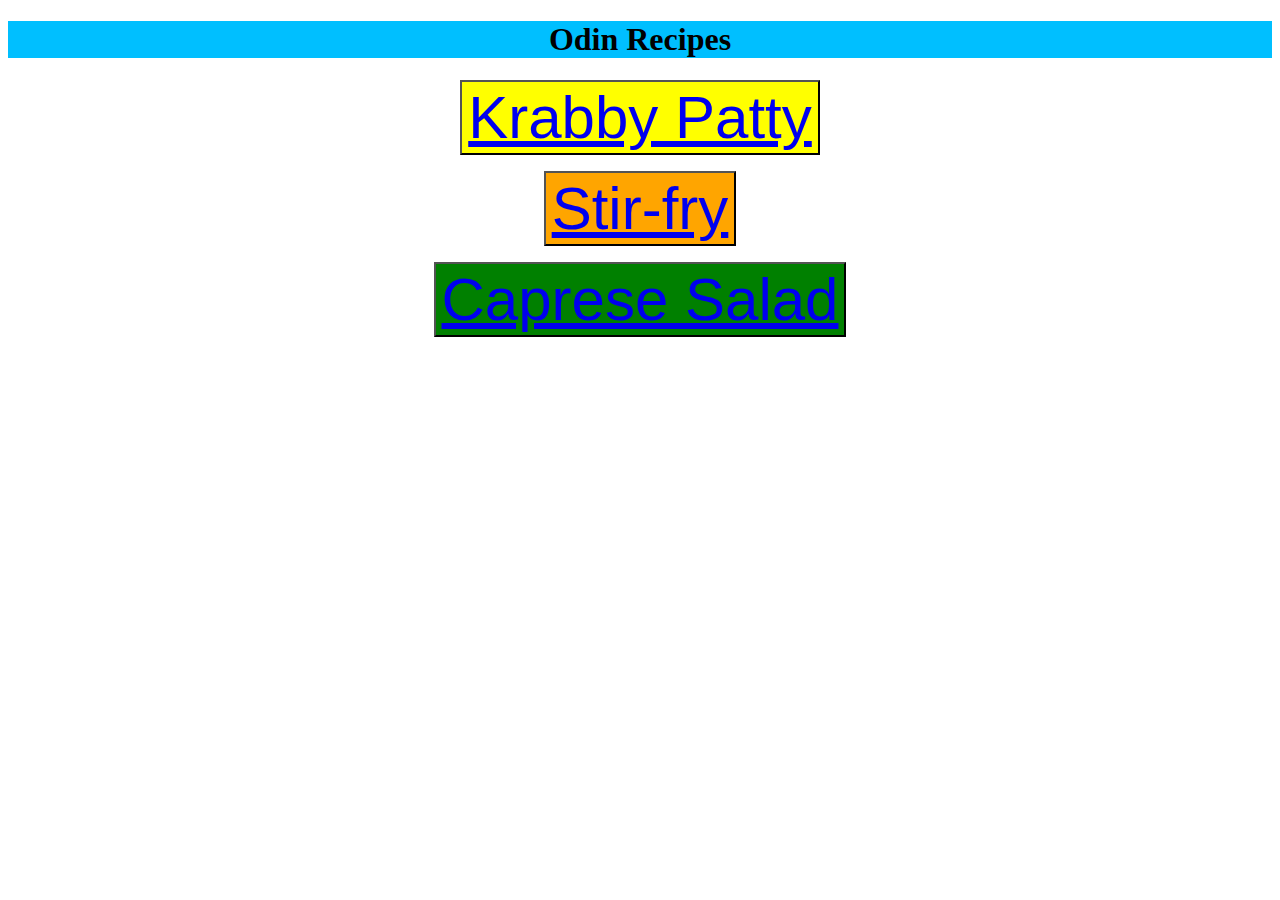
<file: index.html>
<!DOCTYPE html>

<html lan = en>
    <head>
        <link rel="stylesheet" href="style.css" />
    </head>

    <body>
        <h1> Odin Recipes </h1>
        <p><button class = "title patty"><a href="./recipes/krabbyPatty.html">Krabby Patty</a></button></p>
        <p><button class = "title stirFry"><a href="./recipes/stiryFry.html">Stir-fry</a></button></p>
        <p><button class = "title caprese"><a href="./recipes/caprese.html">Caprese Salad</a></button></p>

    </body>

</html>
</file>
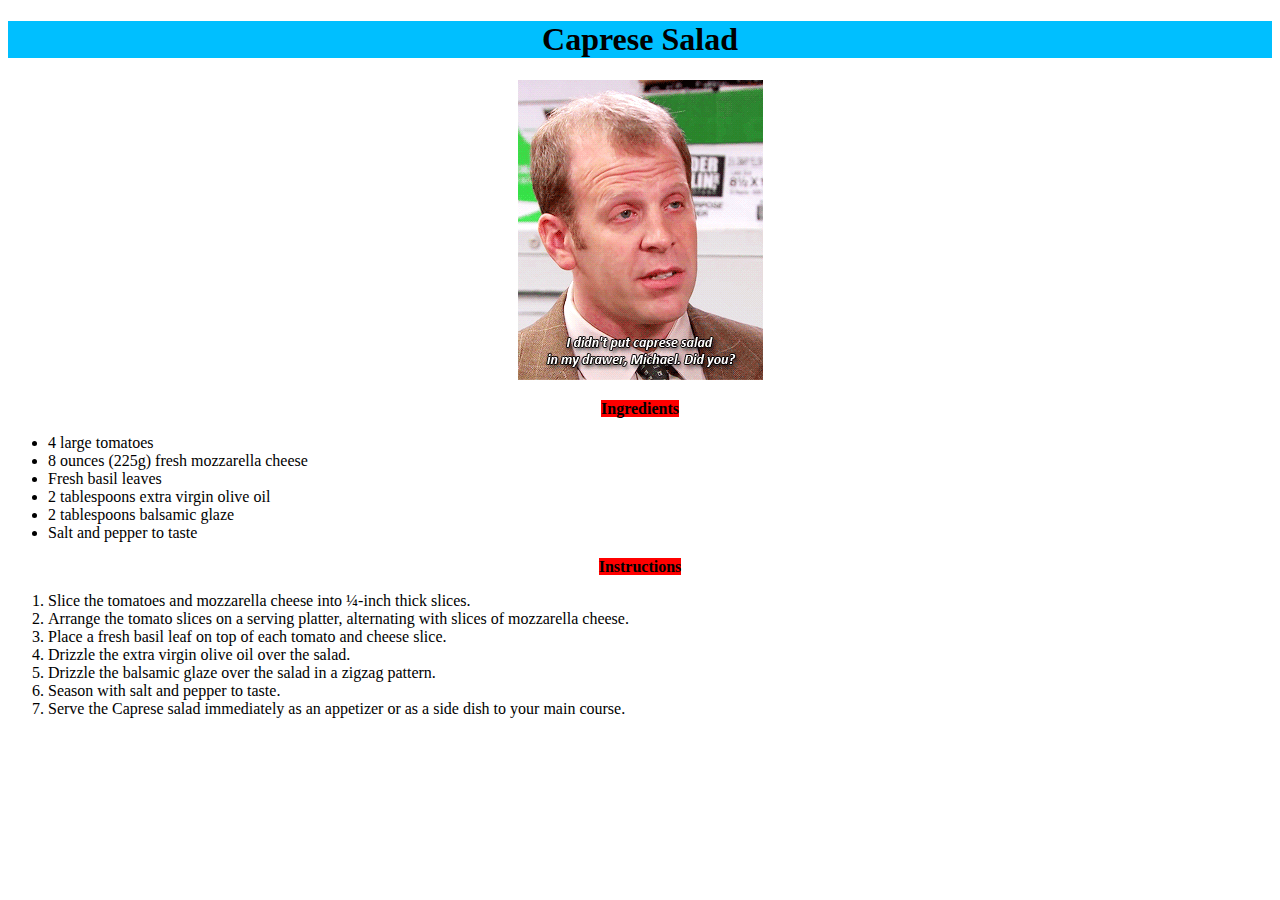
<file: recipes/caprese.html>
<!DOCTYPE html>

<html lan = en>
    <head>
        <link rel="stylesheet" href="../style.css" />
    </head>

    <body>
        <h1> Caprese Salad </h1>
        <img src = "../images/caprese.gif" alt = "A Nutrtious Caprese Salad">

        <p><strong> Ingredients </strong></p>

        <ul>
            <li class = list> 4 large tomatoes </li>
            <li class = list> 8 ounces (225g) fresh mozzarella cheese </li>
            <li class = list> Fresh basil leaves </li> 
            <li class = list> 2 tablespoons extra virgin olive oil</li> 
            <li class = list> 2 tablespoons balsamic glaze</li>
            <li class = list> Salt and pepper to taste </li>
        </ul>

        <p> <strong>Instructions</strong></p>

        <ol>
            <li class = list> Slice the tomatoes and mozzarella cheese into ¼-inch thick slices. </li>
            <li class = list> Arrange the tomato slices on a serving platter, alternating with slices of mozzarella cheese. </li>
            <li class = list> Place a fresh basil leaf on top of each tomato and cheese slice. </li>
            <li class = list> Drizzle the extra virgin olive oil over the salad. </li>
            <li class = list> Drizzle the balsamic glaze over the salad in a zigzag pattern. </li>
            <li class = list> Season with salt and pepper to taste. </li>
            <li class = list> Serve the Caprese salad immediately as an appetizer or as a side dish to your main course. </li>
        </ol>
    </body>

</html>
</file>
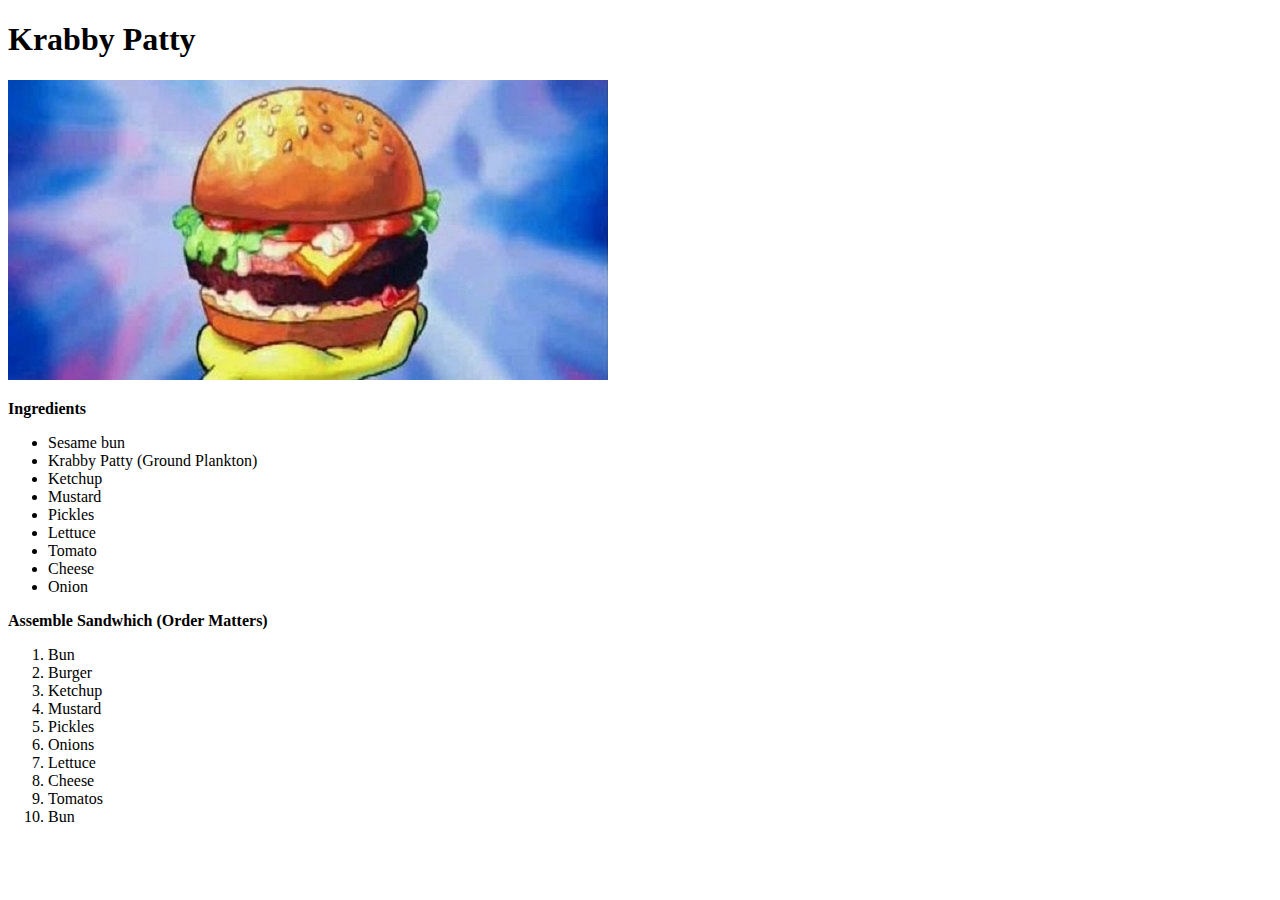
<file: recipes/krabbyPatty.html>
<!DOCTYPE html>

<html lan = en>
    <head>

    </head>

    <body>
        <h1> Krabby Patty </h1>
        <img src = "../images/krabbyPatty.jpg" alt = "Delcious Krabby Patty">

        <p><strong> Ingredients </strong></p>

        <ul>
            <li> Sesame bun </li>
            <li> Krabby Patty (Ground Plankton)</li>
            <li> Ketchup </li> 
            <li> Mustard</li> 
            <li> Pickles</li>
            <li> Lettuce </li>
            <li> Tomato </li>
            <li> Cheese </li>
            <li> Onion </li>
        </ul>

        <p> <strong>Assemble Sandwhich (Order Matters)</strong></p>

        <ol>
            <li> Bun </li>
            <li> Burger </li>
            <li> Ketchup </li>
            <li> Mustard </li>
            <li> Pickles </li>
            <li> Onions </li>
            <li> Lettuce </li>
            <li> Cheese </li>
            <li> Tomatos</li>
            <li> Bun </li>
        </ol>
    </body>

</html>
</file>
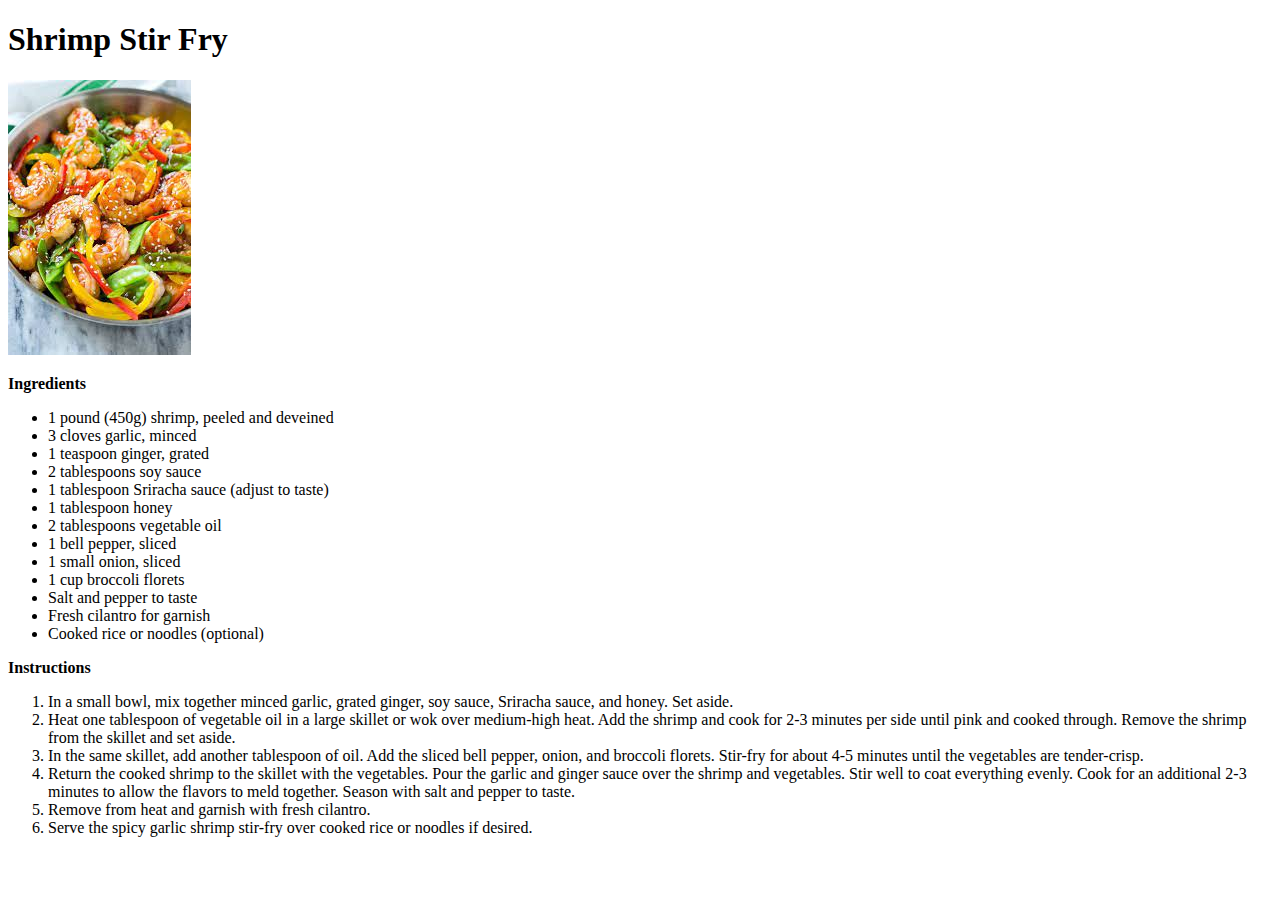
<file: recipes/stiryFry.html>
<!DOCTYPE html>

<html lan = en>
    <head>

    </head>

    <body>
        <h1> Shrimp Stir Fry </h1>
        <img src ="../images/stirFry.jpeg" alt = "Yummy shrimp stir-fry">

        <p><strong> Ingredients </strong></p>

        <ul>
            <li> 1 pound (450g) shrimp, peeled and deveined</li>
            <li> 3 cloves garlic, minced </li> 
            <li> 1 teaspoon ginger, grated </li>
            <li> 2 tablespoons soy sauce </li> 
            <li> 1 tablespoon Sriracha sauce (adjust to taste)</li>
            <li> 1 tablespoon honey</li>
            <li> 2 tablespoons vegetable oil </li>
            <li> 1 bell pepper, sliced</li>
            <li> 1 small onion, sliced </li>
            <li> 1 cup broccoli florets </li>
            <li> Salt and pepper to taste </li>
            <li> Fresh cilantro for garnish</li>
            <li> Cooked rice or noodles (optional) </li>
        </ul>

        <p> <strong>Instructions</strong></p>

        <ol>
            <li> In a small bowl, mix together minced garlic, grated ginger, soy sauce, Sriracha sauce, and honey. Set aside.</li>
            <li> Heat one tablespoon of vegetable oil in a large skillet or wok over medium-high heat. Add the shrimp and cook for 2-3 minutes per side until pink and cooked through. Remove the shrimp from the skillet and set aside.</li>
            <li> In the same skillet, add another tablespoon of oil. Add the sliced bell pepper, onion, and broccoli florets. Stir-fry for about 4-5 minutes until the vegetables are tender-crisp. </li>
            <li> Return the cooked shrimp to the skillet with the vegetables. Pour the garlic and ginger sauce over the shrimp and vegetables. Stir well to coat everything evenly. Cook for an additional 2-3 minutes to allow the flavors to meld together. Season with salt and pepper to taste.</li>
            <li> Remove from heat and garnish with fresh cilantro. </li>
            <li> Serve the spicy garlic shrimp stir-fry over cooked rice or noodles if desired.</li>
        </ol>
    </body>

</html>
</file>
<file: style.css>
*{
    text-align: center;
}

h1{
    background-color: deepskyblue;
}

.title{
    color: aliceblue;
    font-size: 60px;
}

.title.patty{
    background-color: yellow;
}

.title.stirFry{
    background-color: orange;
}

.title.caprese{
    background-color: green;
}

.list{
    text-align: left;
}

p strong{
    background-color: red;
}
</file>
